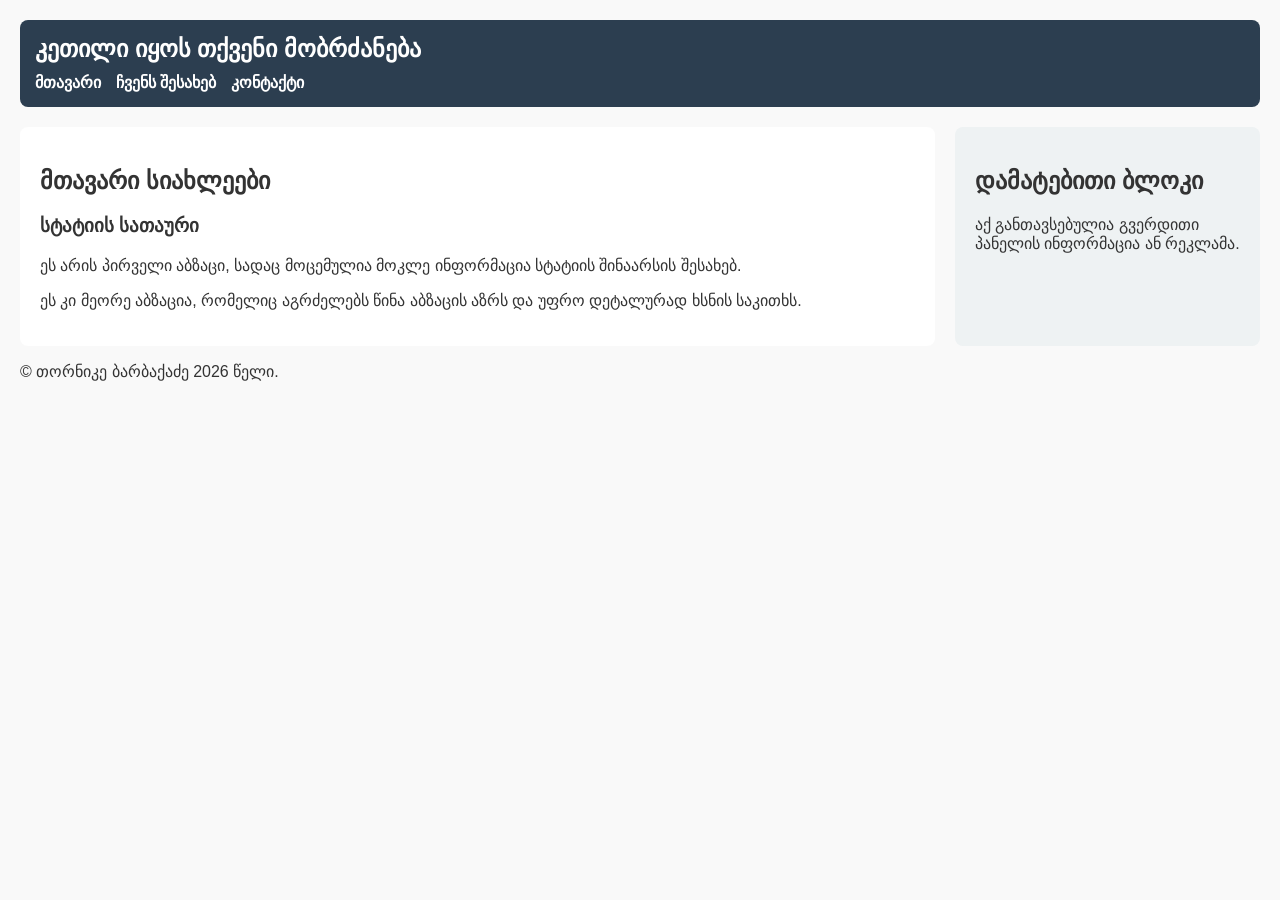
<file: index.html>
<!DOCTYPE html>
<html lang="ka">
<head>
    <meta charset="UTF-8">
    <meta name="author" content="Tornike Barbakadze">
    <meta name="viewport" content="width=device-width, initial-scale=1.0">
    <title>საგამოცდო მასალა</title>
    <link rel="stylesheet" href="style.css">
</head>
<body>
    <header>
        <h1>კეთილი იყოს თქვენი მობრძანება</h1>
        <nav>
            <ul>
                <li><a href="#">მთავარი</a></li>
                <li><a href="#">ჩვენს შესახებ</a></li>
                <li><a href="#">კონტაქტი</a></li>
            </ul>
        </nav>
    </header>
    <main>
        <section>
            <h2>მთავარი სიახლეები</h2>
            <article>
                <h3>სტატიის სათაური</h3>
                <p>ეს არის პირველი აბზაცი, სადაც მოცემულია მოკლე ინფორმაცია სტატიის შინაარსის შესახებ.</p>
                <p>ეს კი მეორე აბზაცია, რომელიც აგრძელებს წინა აბზაცის აზრს და უფრო დეტალურად ხსნის საკითხს.</p>
            </article>
        </section>
        <aside>
            <h2>დამატებითი ბლოკი</h2>
            <p>აქ განთავსებულია გვერდითი პანელის ინფორმაცია ან რეკლამა.</p>
        </aside>
    </main>
    <footer>
        <p>&copy; თორნიკე ბარბაქაძე 2026 წელი.</p>
    </footer>
</body>
</html>
</file>
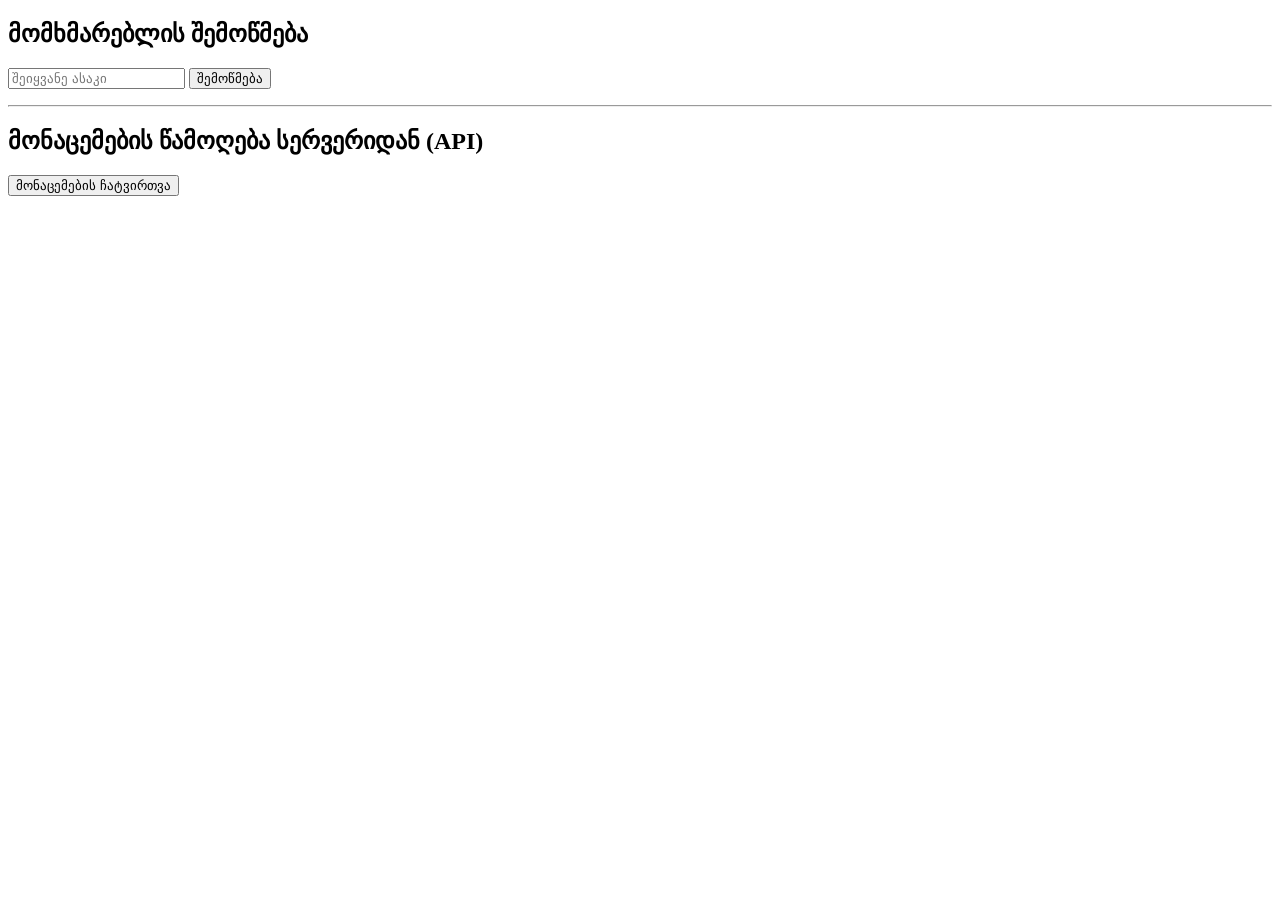
<file: app.html>
<!DOCTYPE html>
<html lang="ka">
<head>
    <meta charset="UTF-8">
    <meta name="author" content="Tornike Barbakadze">
    <meta name="viewport" content="width=device-width, initial-scale=1.0">
    <title>JS დავალება</title>
</head>
<body>

    <h2>მომხმარებლის შემოწმება</h2>
    <input type="number" id="userAge" placeholder="შეიყვანე ასაკი">
    <button id="checkBtn">შემოწმება</button>
    
    <p id="resultText"></p>
    <hr> <h2>მონაცემების წამოღება სერვერიდან (API)</h2>
    <button id="fetchDataBtn">მონაცემების ჩატვირთვა</button>
    
    <div id="postsContainer"></div>
    <script src="script.js"></script>
</body>
</html>
</file>
<file: style.css>
body {
  font-family: "Segoe UI", Tahoma, Geneva, Verdana, sans-serif;
  background-color: #f9f9f9;
  color: #333333;
  margin: 0;
  padding: 20px;
}
header {
  background-color: #2c3e50;
  color: white;
  padding: 15px;
  border-radius: 8px;
}
header h1 {
  margin: 0 0 10px 0;
  font-size: 24px;
}
header nav ul {
  list-style: none;
  padding: 0;
  margin: 0;
  display: flex;
  gap: 15px;
}
header nav ul li a {
  color: white;
  text-decoration: none;
  font-weight: bold;
}
header nav ul li a:hover {
  color: #3498db;
}
main {
  margin-top: 20px;
  display: grid;
  grid-template-columns: 3fr 1fr;
  gap: 20px;
}
main section {
  background: white;
  padding: 20px;
  border-radius: 8px;
}
main aside {
  background: #eef2f3;
  padding: 20px;
  border-radius: 8px;
}/*# sourceMappingURL=style.css.map */
</file>
